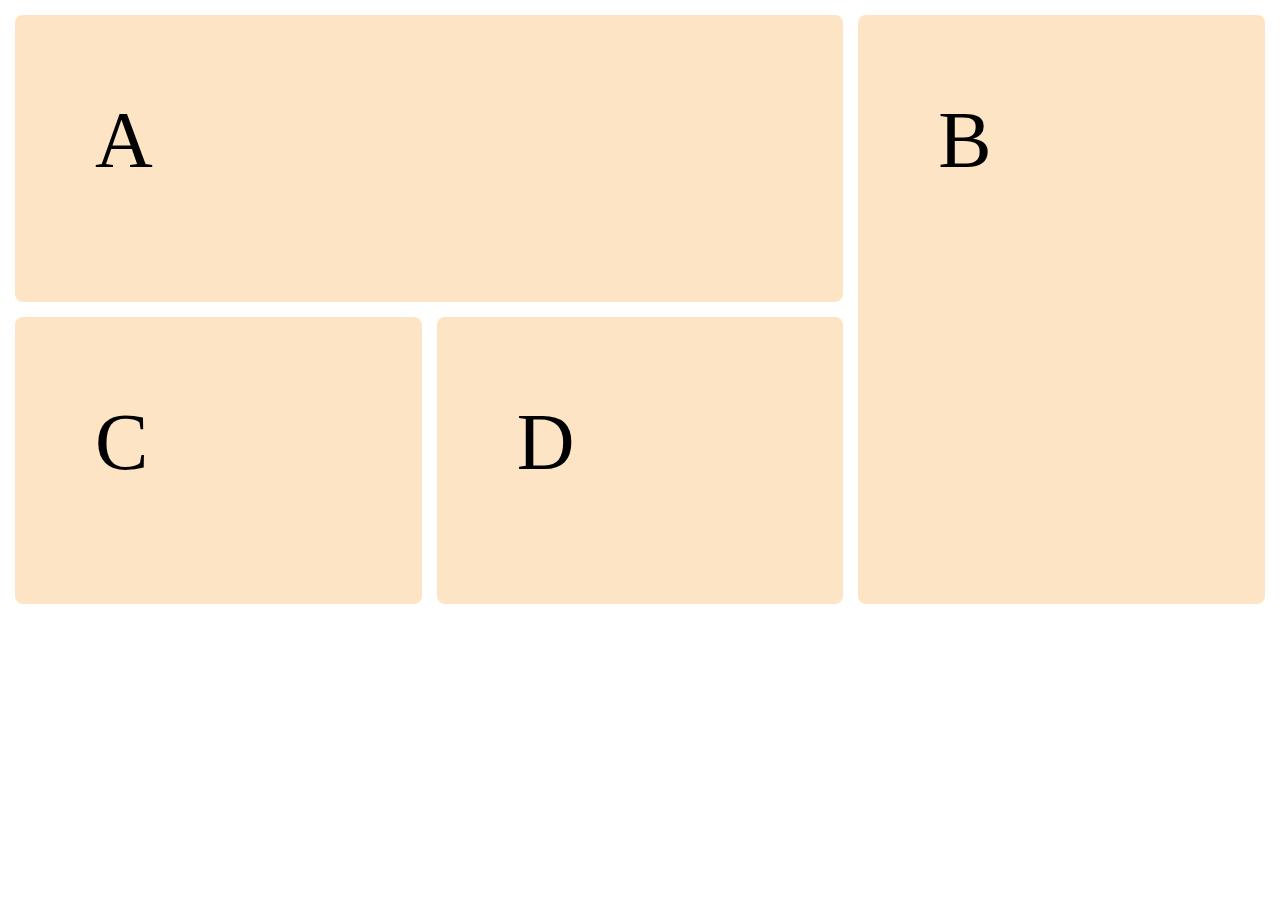
<file: Assignment-10 (07 Oct23 CSS grid Assignment)/Task 2/index.html>
<!DOCTYPE html>
<html lang="en">
  <head>
    <meta charset="UTF-8" />
    <meta name="viewport" content="width=device-width, initial-scale=1.0" />
    <link rel="stylesheet" href="style.css" />
    <title>Assignment-10 Task 1</title>
  </head>
  <body>
    <div class="container">
      <div class="item">A</div>
      <div class="item">B</div>
      <div class="item">C</div>
      <div class="item">D</div>
    </div>
  </body>
</html>
</file>
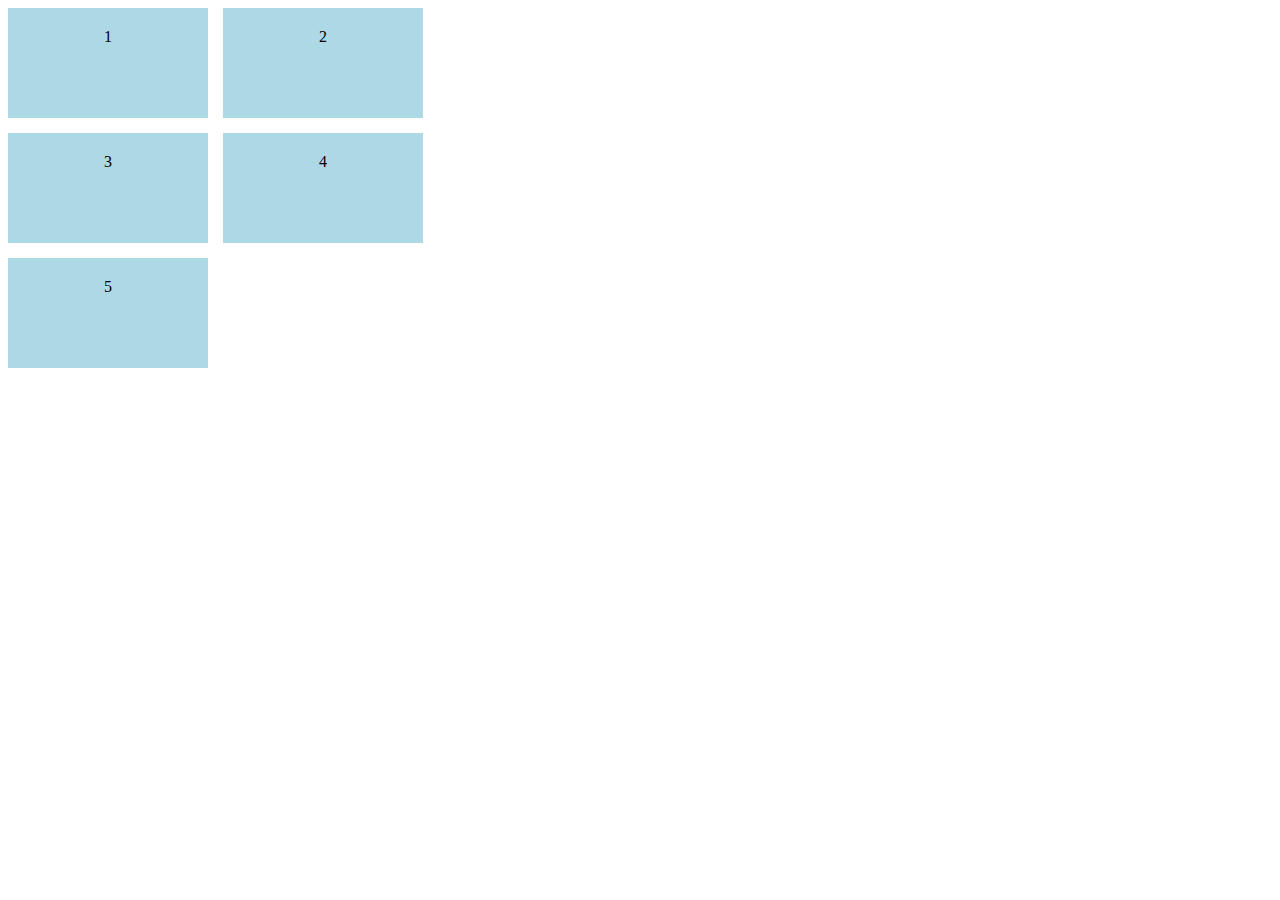
<file: Assignment-10 (07 Oct23 CSS grid Assignment)/Task 3/index.html>
<!DOCTYPE html>
<html lang="en">
  <head>
    <meta charset="UTF-8" />
    <meta name="viewport" content="width=device-width, initial-scale=1.0" />
    <link rel="stylesheet" href="style.css" />
    <title>Assignment-10 Task 3</title>
  </head>
  <body>
    <div class="container">
      <div class="item">1</div>
      <div class="item">2</div>
      <div class="item">3</div>
      <div class="item">4</div>
      <div class="item">5</div>
    </div>
  </body>
</html>
</file>
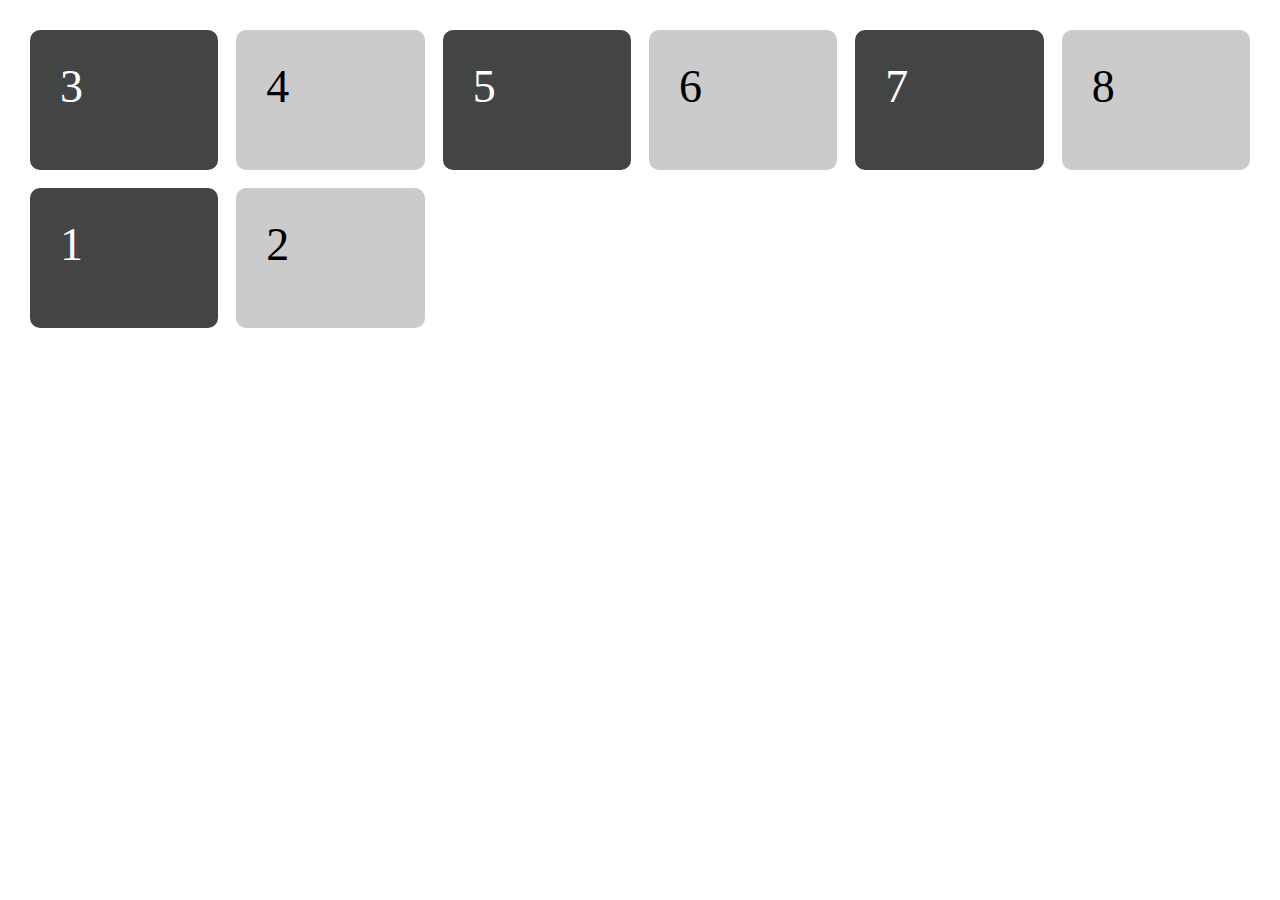
<file: Assignment-10 (07 Oct23 CSS grid Assignment)/Task 4/index.html>
<!DOCTYPE html>
<html lang="en">
<head>
    <meta charset="UTF-8">
    <meta name="viewport" content="width=device-width, initial-scale=1.0">
    <link rel="stylesheet" href="style.css">
    <title>Assignment-10 Task 4</title>
</head>
<body>
    <div class="container">
        <div class="box box1">1</div>
        <div class="box box2">2</div>
        <div class="box box3">3</div>
        <div class="box box4">4</div>
        <div class="box box5">5</div>
        <div class="box box6">6</div>
        <div class="box box7">7</div>
        <div class="box box8">8</div>
    </div>
</body>
</html>
</file>
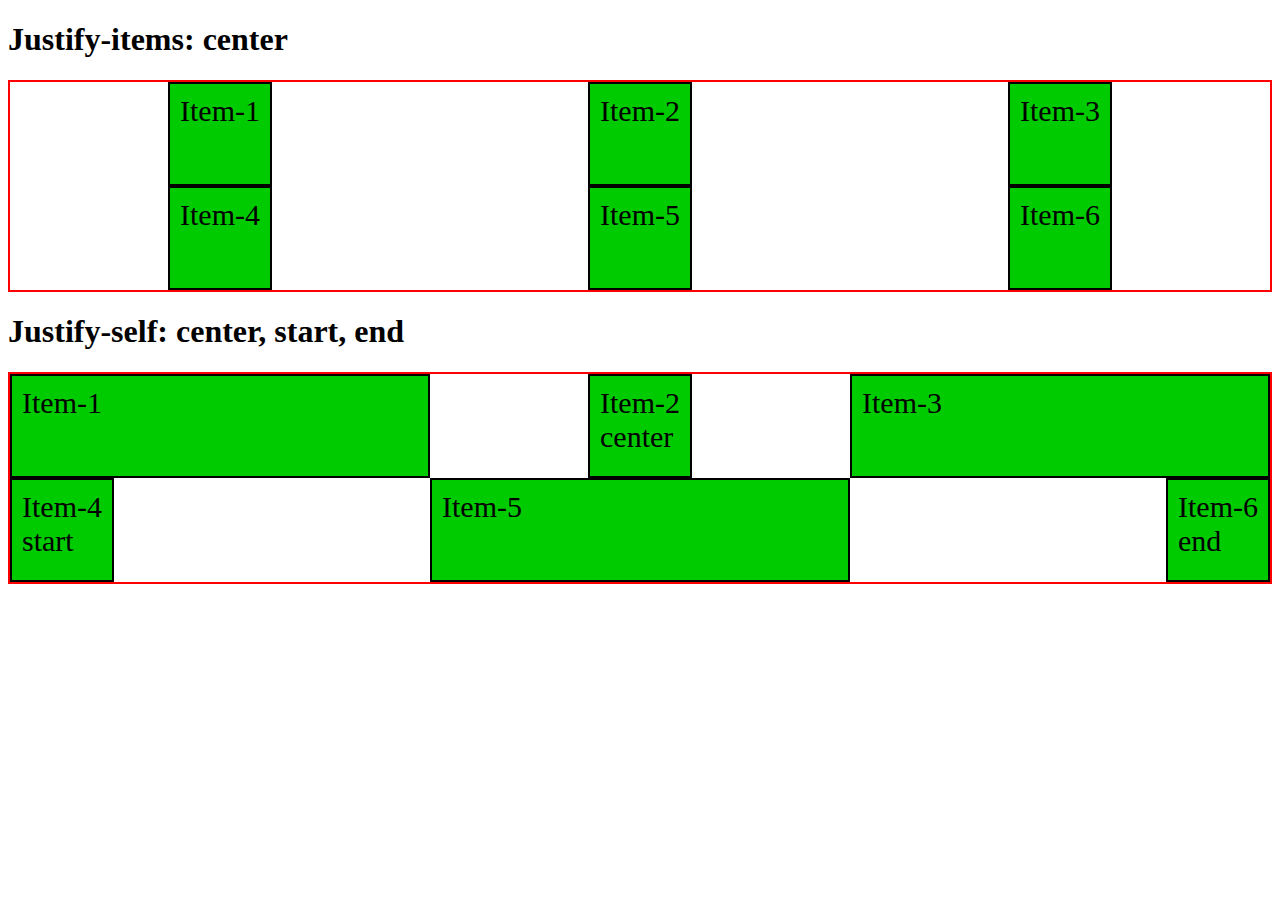
<file: Assignment-10 (07 Oct23 CSS grid Assignment)/Task 5/index.html>
<!DOCTYPE html>
<html lang="en">
<head>
    <meta charset="UTF-8">
    <meta name="viewport" content="width=device-width, initial-scale=1.0">
    <link rel="stylesheet" href="style.css">
    <title>Assignment-10 Task 5</title>
</head>
<body>
    <h1>Justify-items: center</h1>
    <div class="container container1">
        <div class="item">Item-1</div>
        <div class="item">Item-2</div>
        <div class="item">Item-3</div>
        <div class="item">Item-4</div>
        <div class="item">Item-5</div>
        <div class="item">Item-6</div>
    </div>
    <h1>Justify-self: center, start, end</h1>
    <div class="container container2">
        <div class="item">Item-1</div>
        <div class="item">Item-2 <br>center</div>
        <div class="item">Item-3</div>
        <div class="item">Item-4 <br>start</div>
        <div class="item">Item-5</div>
        <div class="item">Item-6 <br>end</div>
    </div>
</body>
</html>
</file>
<file: Assignment-10 (07 Oct23 CSS grid Assignment)/Task 2/style.css>
* {
    margin: 0px;
    box-sizing: border-box;
  }
  
  .container {
    width: 100%;
    padding: 15px;
    display: grid;
    grid-template-columns: repeat(3, 1fr);
    grid-template-rows: repeat(2, 287px);
    gap: 15px;
  }
  
  .item {
    background-color: #fde4c5;
    border-radius: 8px;
    font-size: 80px;
    padding: 80px;
  }
  
  .container .item:nth-child(1) {
    grid-column-start: 1;
    grid-column-end: 3;
  }
  
  .container .item:nth-child(2) {
    grid-row-start: 1;
    grid-row-end: 3;
    grid-column-start: 3;
  }
</file>
<file: Assignment-10 (07 Oct23 CSS grid Assignment)/Task 3/style.css>
.container {
    display: grid;
    grid-template-columns: 200px 200px;
    grid-auto-columns: 60px;
    grid-auto-rows: 110px;
    gap: 15px;
  }
  
  .item {
    background-color: lightblue;
    padding: 20px;
    text-align: center;
  }
</file>
<file: Assignment-10 (07 Oct23 CSS grid Assignment)/Task 4/style.css>
* {
    margin: 0px;
    box-sizing: border-box;
}

.container {
    width: 100%;
    padding: 30px;
    display: grid;
    grid-template-columns: repeat(6, 1fr);
    grid-template-rows: repeat(2, 140px);
    gap: 18px;
}

.box {
    background-color: #cbcbcb;
    border-radius: 10px;
    font-size: 46px;
    padding: 30px;
}

.box1, .box2 {
    order: 1;
}

.box1, .box3, .box5, .box7 {
    background-color: #434544;
    color: white;
}
</file>
<file: Assignment-10 (07 Oct23 CSS grid Assignment)/Task 5/style.css>
.container {
    display: grid;
    grid-template-columns: 1fr 1fr 1fr;
    border: 2px solid red;
}

.item {
    background-color: rgb(0, 202, 0);
    height: 80px;
    font-size: 30px;
    padding: 10px;
    border: 2px solid black;
}

.container1 {
    justify-items: center;
}

.container2 .item:nth-child(2){
    justify-self: center;
}

.container2 .item:nth-child(4){
    justify-self: start;
}

.container2 .item:nth-child(6){
    justify-self: end;
}
</file>
